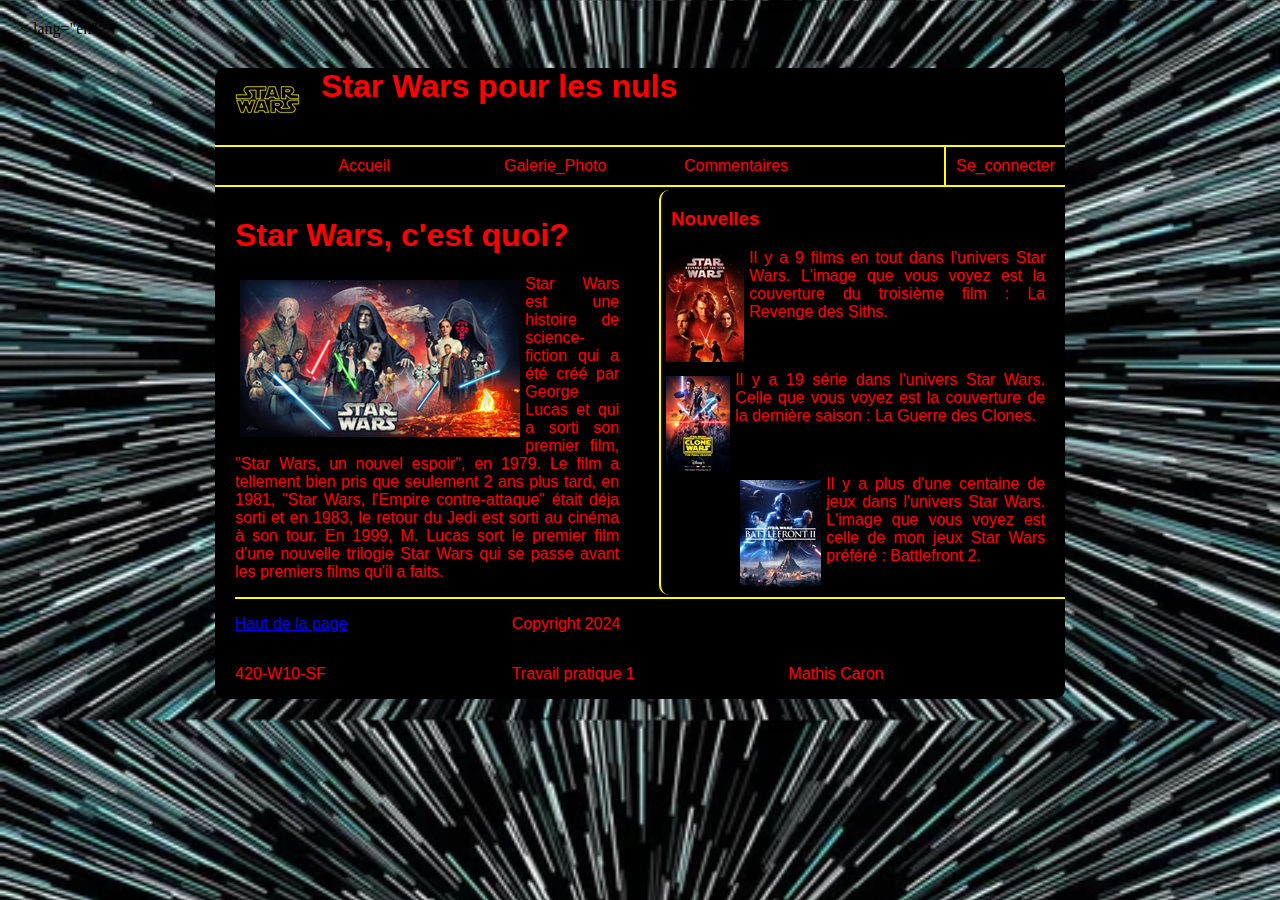
<file: index.html>
<!DOCTYPE html>
< lang="en">

<!--Auteur : Mathis Caron-->

<head>
    <meta charset="UTF-8">
    <meta name="viewport" content="width=device-width, initial-scale=1.0">
    <title>tp1-Wiki-Star-Wars</title>
    <link rel="stylesheet" href="css/styles.css">
</head>

<body class="body">
    <div>
        <header flexbox="fieldset">
            <img src="img/Star_Wars_Logo..png" alt="Logo Star Wars">
            <!--Image de Wikimedia Commons-->
            <h1 id="haut">
                Star Wars pour les nuls
            </h1>
        </header>
        <main>
            <div>
                <nav class="text-centered">
                    <table>
                        <a href="index.html">Accueil</a>
                        <a href="galerie-image.html">Galerie_Photo</a>
                        <a href="commentaires.html">Commentaires</a>
                        <a href="connexion.html" class="border">Se_connecter</a>
                    </table>
                </nav>
            </div>
            <page flexbox="fieldset" class="page">
                <div>
                    <h1>
                        Star Wars, c'est quoi?
                    </h1>
                    <p>
                        <img src="img/theme.png" alt="L'entièreté de Star Wars">
                        Star Wars est une histoire de science-fiction qui a été créé par
                        George Lucas et qui a sorti son premier film, "Star Wars, un nouvel
                        espoir", en 1979. Le film a tellement bien pris que seulement 2 ans
                        plus tard, en 1981, "Star Wars, l'Empire contre-attaque" était déja
                        sorti et en 1983, le retour du Jedi est sorti au cinéma à son tour.
                        En 1999, M. Lucas sort le premier film d'une nouvelle trilogie Star
                        Wars qui se passe avant les premiers films qu'il a faits.
                    </p>
                </div>
                <div class="div">
                    <h3>
                        Nouvelles
                    </h3>
                    <p>
                        <img src="img/Revenge_of_the_Sith.jpg" alt="Image du troisième film"> 
                        <!--Image de Microsoft-->
                        Il y a 9 films en tout dans l'univers Star Wars. L'image que vous voyez est la couverture
                        du troisième film : La Revenge des Siths.
                    </p>
                    <br> <!--J'ai essayer de toute les manière et c'est avec le <br> que ça marche le mieux-->
                    <p>
                        <img src="img/Clone_Wars.jpg" alt="Image de la série : Clone Wars">
                        <!--Image de IMBD-->
                        Il y a 19 série dans l'univers Star Wars. Celle que vous voyez est la couverture de la
                        dernière saison : La Guerre des Clones.
                    </p>
                    <br>
                    <p>
                        <img src="img/Battlefront_2.jpeg" alt="Image du jeu Battlefront 2">
                        <!--Image de Wikipedia-->
                        Il y a plus d'une centaine de jeux dans l'univers Star Wars. L'image que vous voyez est
                        celle de mon jeux Star Wars préféré : Battlefront 2.
                    </p>
                </div>
            </page>
        </main>
        <footer>
            <p>
                <a href="#haut">Haut de la page</a>
            </p>
            <p>
                Copyright 2024
            </p>
            <p class="start-column-1">
                420-W10-SF
            </p>
            <p class="start-column-2">
                Travail pratique 1
            </p>
            <p class="start-column-3">
                Mathis Caron
            </p>
        </footer>
    </div>
</body>

</html>
</file>
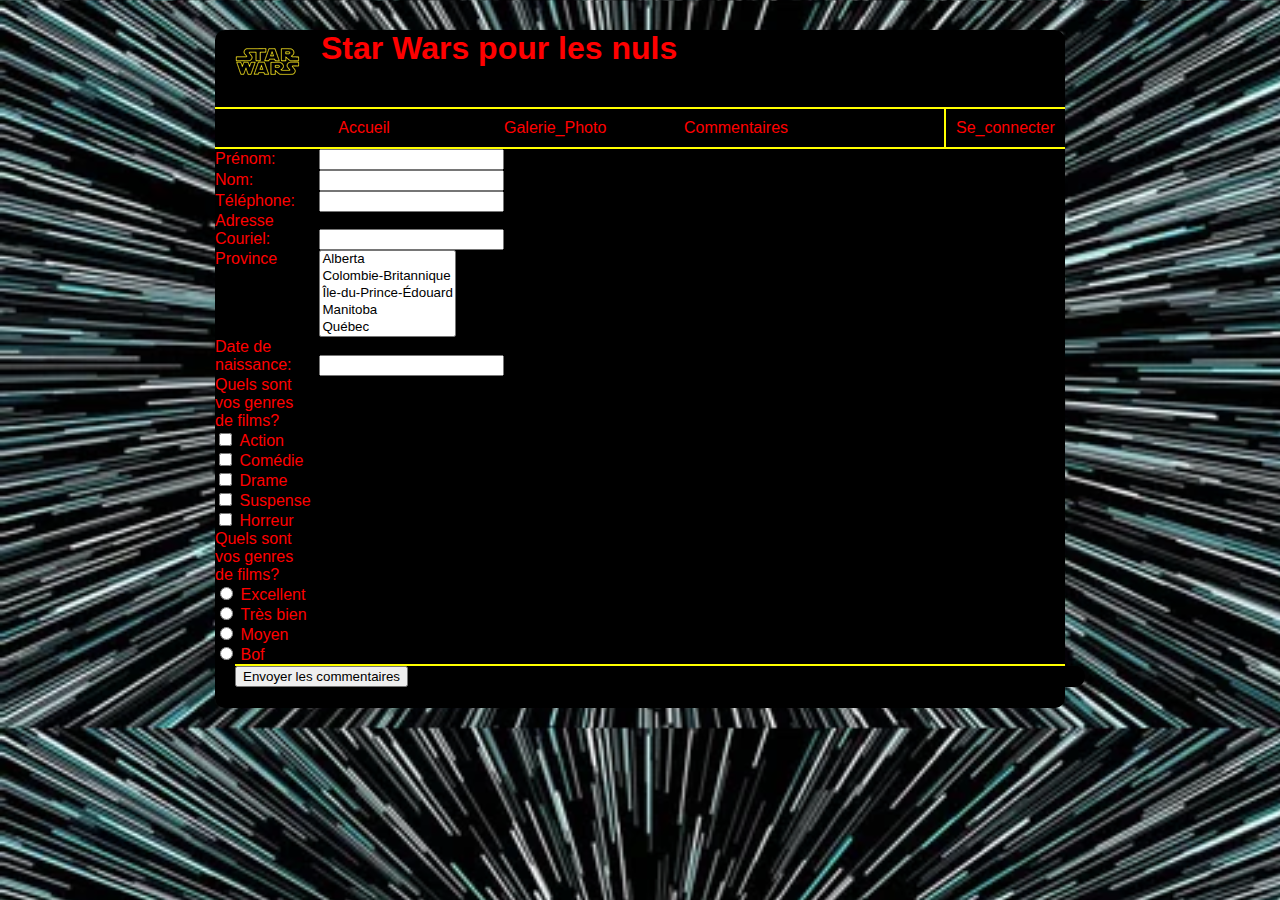
<file: commentaires.html>
<!DOCTYPE html>
<html lang="en">

<!--Auteur : Mathis Caron-->

<head>
    <meta charset="UTF-8">
    <meta name="viewport" content="width=device-width, initial-scale=1.0">
    <title>tp1-Wiki-Star-Wars</title>
    <link rel="stylesheet" href="css/styles.css">
</head>

<body class="body">
    <div>
        <header flexbox="fieldset">
            <img src="img/Star_Wars_Logo..png" alt="Logo Star Wars">
            <h1 id="haut">
                Star Wars pour les nuls
            </h1>
        </header>
        <main>
            <div>
                <nav class="text-centered">
                    <table>
                        <a href="index.html">Accueil</a>
                        <a href="galerie-image.html">Galerie_Photo</a>
                        <a href="commentaires.html">Commentaires</a>
                        <a href="connexion.html" class="border">Se_connecter</a>
                    </table>
                </nav>
            </div>
            <div flexbox="fieldset" class="form">
                <form action="mailto:mathiscaron07@gmail.com" method="post" enctype="text/plain"></form>
                <section>
                    <div>
                        <label for="txtName">Prénom:</label>
                        <input type="text" name="txtName" id="txtName">
                    </div>
                    <div>
                        <label for="txtName">Nom:</label>
                        <input type="text" name="txtName" id="txtName">
                    </div>
                    <div>
                        <label for="txtName">Téléphone:</label>
                        <input type="text" name="txtName" id="txtName">
                    </div>
                    <div>
                        <label for="txtName">Adresse Couriel:</label>
                        <input type="text" name="txtName" id="txtName">
                    </div>
                    <div>
                        <label class="label" for="listHobbies">Province</label>
                        <select name="listHobbies" id="listHobbies" size="5">
                            <option value="LT">Alberta</option>
                            <option value="HK">Colombie-Britannique</option>
                            <option value="CI">Île-du-Prince-Édouard</option>
                            <option value="SK">Manitoba</option>
                            <option value="NT">Québec</option>
                            <option value="BB">Saskatchewan</option>
                        </select>
                    </div>
                    <div>
                        <label for="txtName">Date de naissance:</label>
                        <input type="text" name="txtName" id="txtName">
                    </div>
                    <div>
                        <label for="genres">Quels sont vos genres de films?</label>
                    </div>
                    <div>
                        <input type="checkbox" name="chkAction" id="chkAction">
                        <label for="chkAction">Action</label>
                    </div>
                    <div>
                        <input type="checkbox" name="chkComédie" id="chkComédie">
                        <label for="chkComédie">Comédie</label>
                    </div>
                    <div>
                        <input type="checkbox" name="chkDrame" id="chkDrame">
                        <label for="chkDrame">Drame</label>
                    </div>
                    <div>
                        <input type="checkbox" name="chkSuspense" id="chkSuspense">
                        <label for="chkSuspense">Suspense</label>
                    </div>
                    <div>
                        <input type="checkbox" name="chkHorreur" id="chkHorreur">
                        <label for="chkHorreur">Horreur</label>
                    </div>
                </section>
                <section>
                    <div>
                        <label for="note">Quels sont vos genres de films?</label>
                    </div>
                    <div>
                        <input type="radio" name="note" id="noteExcellente"></input>
                        <label for="excellent">Excellent</label>
                    </div>
                    <div>
                        <input type="radio" name="note" id="noteTrèsBien"></input>
                        <label for="trèsBien">Très bien</label>
                    </div>
                    <div>
                        <input type="radio" name="note" id="noteMoyen"></input>
                        <label for="moyen">Moyen</label>
                    </div>
                    <div>
                        <input type="radio" name="note" id="noteBof"></input>
                        <label for="bof">Bof</label>
                    </div>
                </section>
            </div>
        </main>
        <footer>
            <div>
                <input type="submit" value="Envoyer les commentaires">
            </div>
        </footer>
    </div>
</body>

</html>
</file>
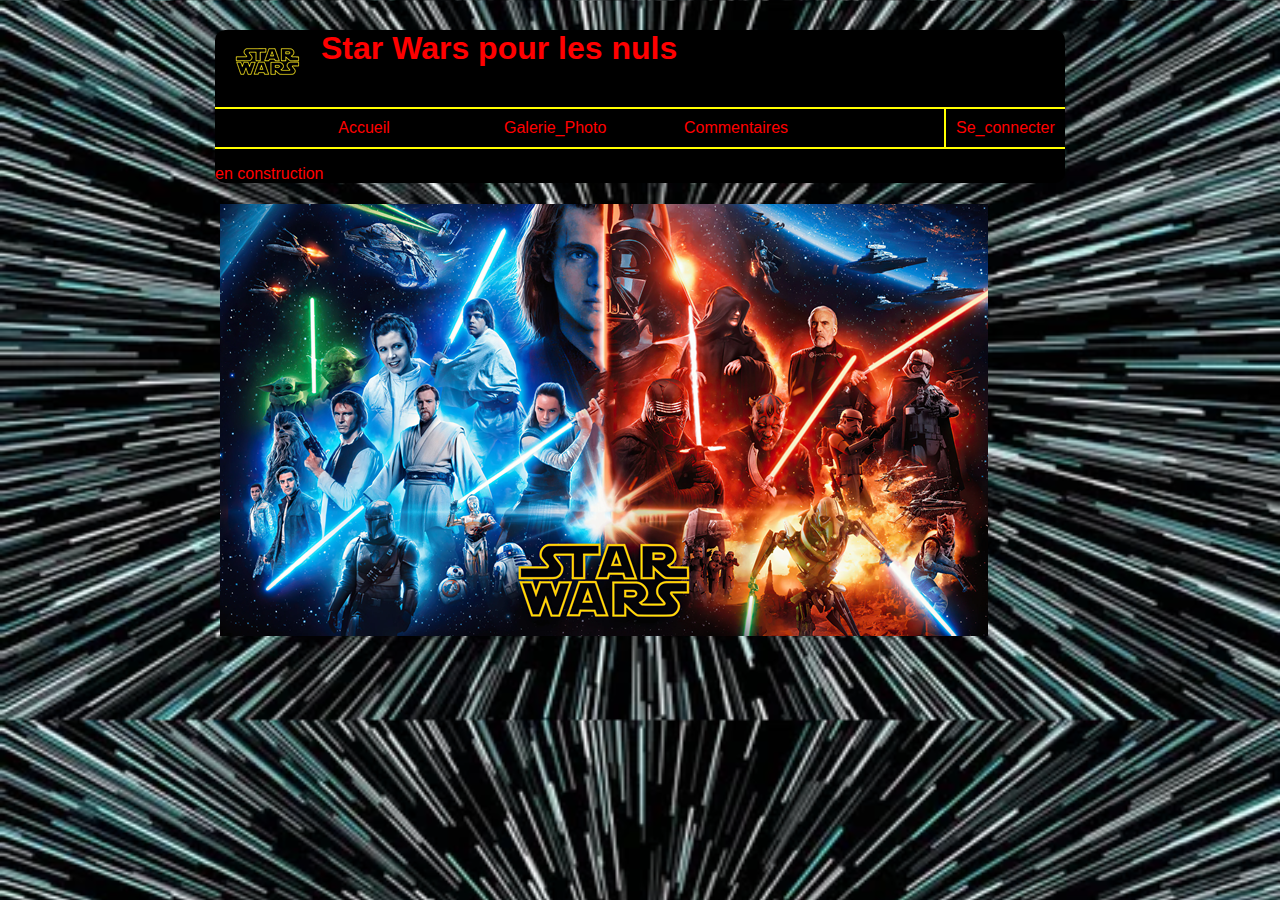
<file: connexion.html>
<!DOCTYPE html>
<html lang="en">

<!--Auteur : Mathis Caron-->

<head>
    <meta charset="UTF-8">
    <meta name="viewport" content="width=device-width, initial-scale=1.0">
    <title>tp1-Wiki-Star-Wars</title>
    <link rel="stylesheet" href="css/styles.css">
</head>
<body class="body">
    <div>
        <header flexbox="fieldset">
            <img src="img/Star_Wars_Logo..png" alt="Logo Star Wars">
            <h1 id="haut">
                Star Wars pour les nuls
            </h1>
        </header>
        <main>
            <div>
                <nav class="text-centered">
                    <table>
                        <a href="index.html">Accueil</a>
                        <a href="galerie-image.html">Galerie_Photo</a>
                        <a href="commentaires.html">Commentaires</a>
                        <a href="connexion.html" class="border">Se_connecter</a>
                    </table>
                </nav>
            </div>
            <p>en construction</p>
            <img src="img/d8ql17e0m7g51.png" alt="Image Star Wars">
            <!--Image de Reddit-->
        </main>
    </div>
</body>
</html>
</file>
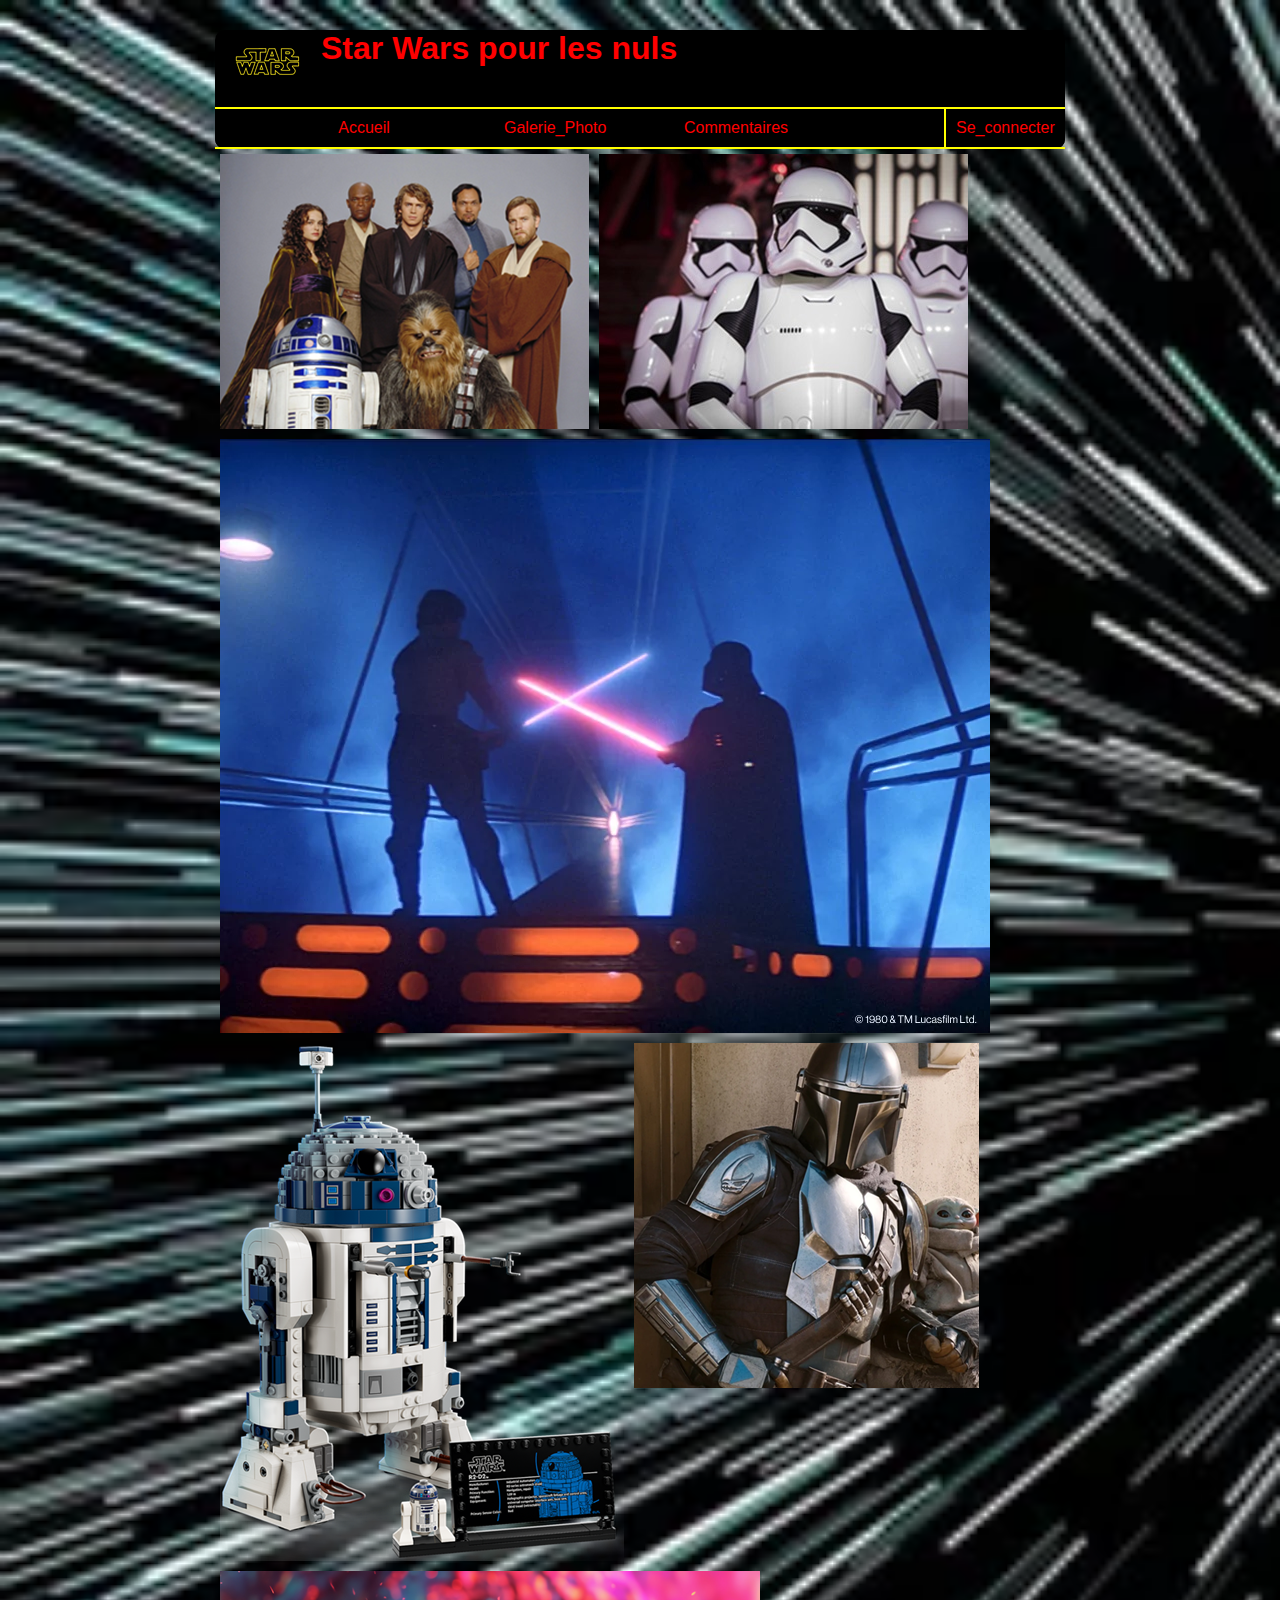
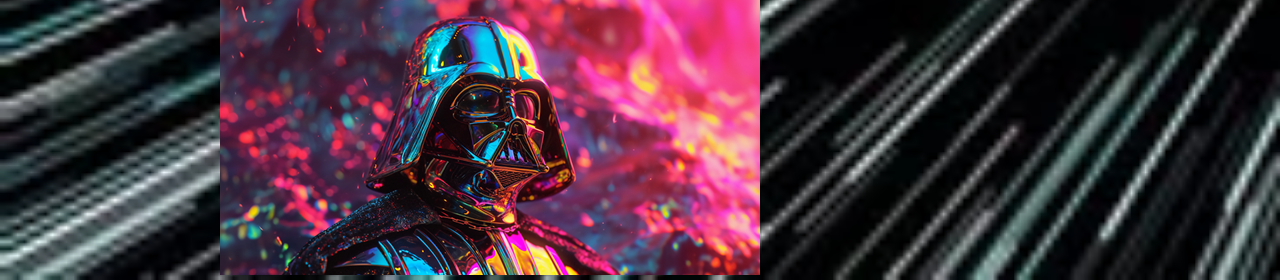
<file: galerie-image.html>
<!DOCTYPE html>
<html lang="en">

<!--Auteur : Mathis Caron-->

<head>
    <meta charset="UTF-8">
    <meta name="viewport" content="width=device-width, initial-scale=1.0">
    <title>tp1-Wiki-Star-Wars</title>
    <link rel="stylesheet" href="css/styles.css">
</head>

<body class="body">
    <div>
        <header flexbox="fieldset">
            <img src="img/Star_Wars_Logo..png" alt="Logo Star Wars">
            <h1 id="haut">
                Star Wars pour les nuls
            </h1>
        </header>
        <main>
            <div>
                <nav class="text-centered">
                    <table>
                        <a href="index.html">Accueil</a>
                        <a href="galerie-image.html">Galerie_Photo</a>
                        <a href="commentaires.html">Commentaires</a>
                        <a href="connexion.html" class="border">Se_connecter</a>
                    </table>
                </nav>
            </div>
            <div>
                <img src="img/Cast_Revenge.png" alt="Les acteurs du troisième film">
                <!--Image de Wookiepedia-->
                <img src="img/Stormtroopers.jpg" alt="Les Stormtroopers">
                <!--Image de Los Angeles Times-->
                <img src="img/The_father_son_duel.jpg" alt="Le duel père-fils">
                <!--Image de Vancouver Symphony Orchestra-->
                <img src="img/R2-D2_lego.png" alt="R2-D2 en lego">
                <!--Image de LEGO-->
                <img src="img/The Mandalorian.png" alt="Le Mandalorien">
                <!--Image de british GQ-->
                <img src="img/Darth_Vader.png" alt="Le meilleur vilain">
                <!--Image de Heroscreen-->
            </div>
        </main>
    </div>
</body>

</html>
</file>
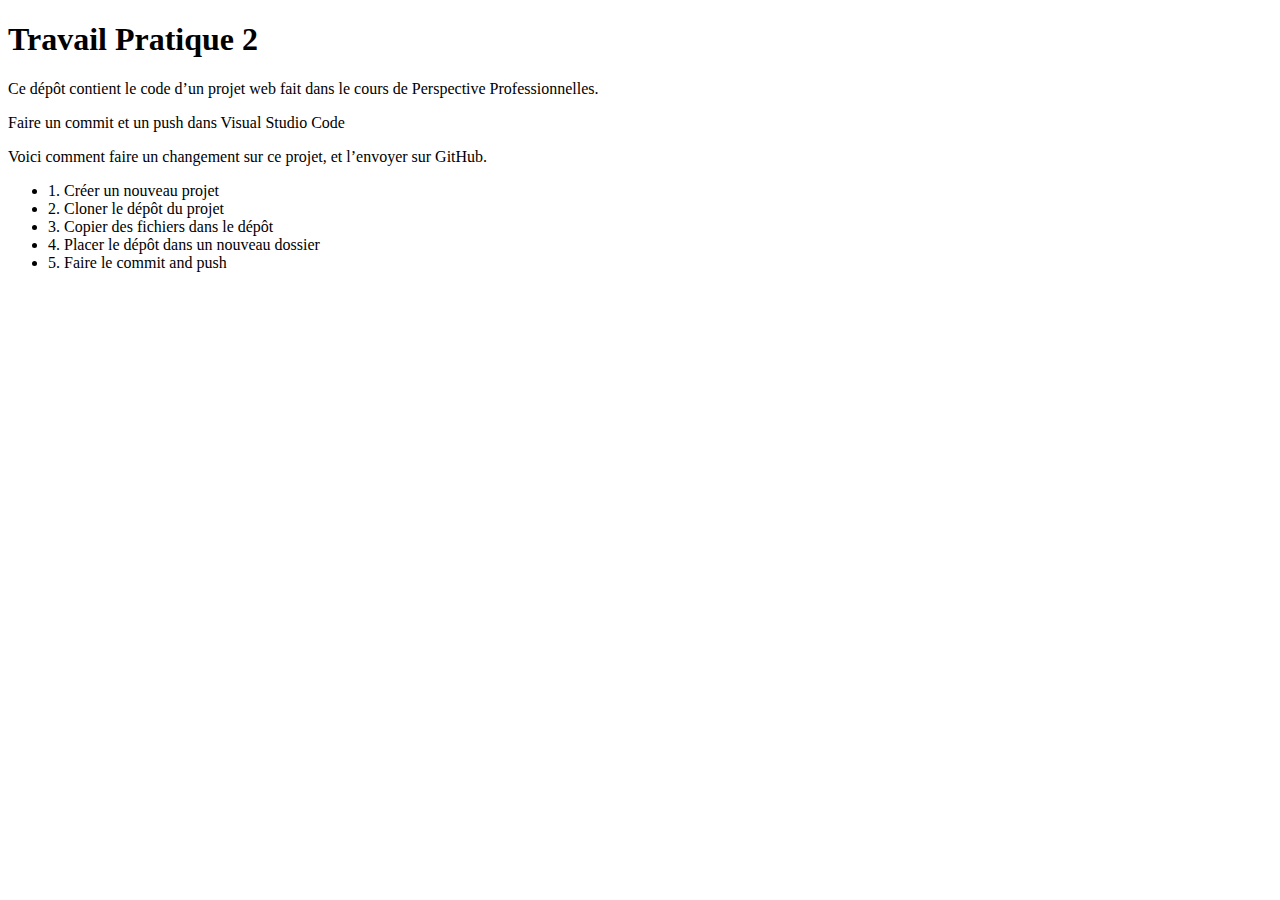
<file: README.md/commit&push.html>
<!DOCTYPE html>
<html lang="en">

<head>
    <meta charset="UTF-8">
    <meta name="viewport" content="width=device-width, initial-scale=1.0">
    <title>Document</title>
</head>

<body>
    <header>
        <h1>
            Travail Pratique 2
        </h1>
    </header>
    <section>
        <div>
            <p>
                Ce dépôt contient le code d’un projet web fait dans le cours de Perspective Professionnelles.
            </p>
            <p>
                Faire un commit et un push dans Visual Studio Code
            </p>
        </div>
        <div>
            <p>
                Voici comment faire un changement sur ce projet, et l’envoyer sur GitHub.
            </p>
            <ul>
                <li>1. Créer un nouveau projet</li>
                <li>2. Cloner le dépôt du projet</li>
                <li>3. Copier des fichiers dans le dépôt</li>
                <li>4. Placer le dépôt dans un nouveau dossier</li>
                <li>5. Faire le commit and push</li>
            </ul>
        </div>
    </section>
</body>

</html>
</file>
<file: css/styles.css>
body {
    background-image: url("../img/lightspeed.png");
    /* image de Shutterstock */
    background-size: cover;
    margin: 20px;
}

div {
    text-align: left;
    color: red;
    border-radius: 10px;
    width: 850px;
    margin: auto;
    background-color: black;
    font-size: medium;
    font-family: Arial, Helvetica, sans-serif;
}

.div {
    margin-left: 40px;
    margin-right: 20px;
    border-left: 2px solid yellow;
}

.page {
    display: flex;
    flex: auto;
    margin-left: 20px;
    align-items: flex-start;
}

header {
    margin-bottom: 40px;
}

form {
    display: flex;
}

h1 {
    margin-top: 30px;
}

h3 {
    margin-left: 10px;
    vertical-align: top;
}

p {
    text-align: justify;
}

.text-centered {
    text-align: center;
    border-bottom: 2px solid yellow;
    border-top: 2px solid yellow;
}

img {
    float: left;
    margin: 5px;
}

.border {
    border-left: 2px solid yellow;
    margin-left: 170px;
    text-align: center;
}

.fieldset {
    justify-content: flex-end;
}

nav a {
    display: inline-block;
    width: 80px;
    padding: 10px;
    text-decoration: none;
    color: red;
    text-align: center;
    margin-left: 80px;
}

nav :hover {
    text-decoration: underline;
    color: yellow;
}

.input{
    display: inline-block;
    width: 70px;
}

label{
    display: inline-block;
    width: 100px;
}

.label{
    vertical-align: 70px;
}

footer {
    display: grid;
    grid-template: 1fr 1fr / 1fr 1fr 1fr;
    border-top: 2px solid yellow;
    margin-left: 20px;
}

.start-column-1 {
    grid-column-start: 1;
}

.start-column-2 {
    grid-column-start: 2;
}

.start-column-3 {
    grid-column-start: 3;
}
</file>
